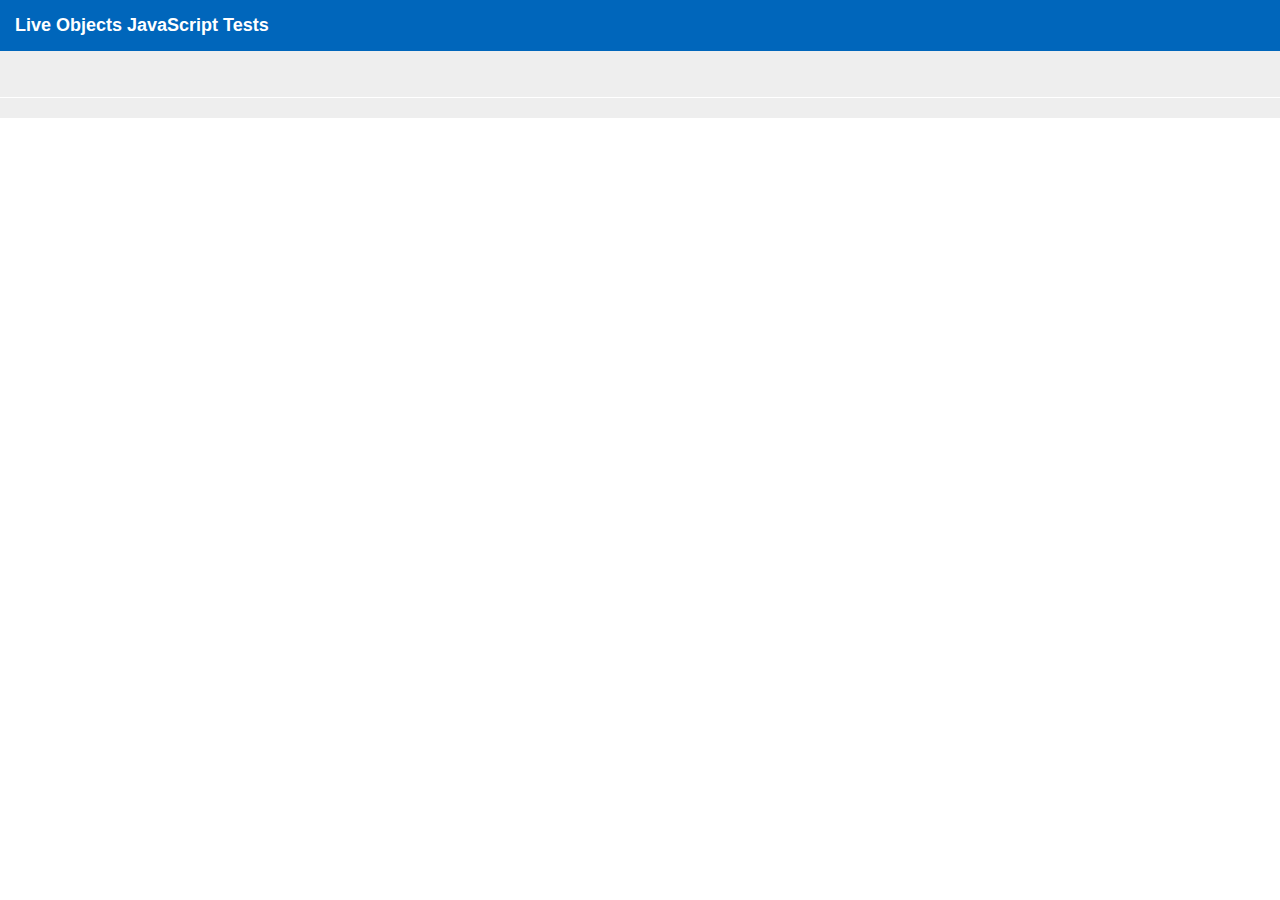
<file: static/test/live.html>
<html>
    <head>
        <script src="/static/js/lib/jquery.js"></script>
        <link media="screen" href="testsuite.css" type="text/css" rel="stylesheet">
        <script src="/static/test/js/testrunner.js"></script>
        <script src="/static/js/live.js"></script>
        <script>
            $(document).ready(function() {
                module("Live Dicts");
                test("Adding to Dict", function() {
                    expect(2);
                    var dict = new live.Dict();
                    dict.addPutListener(function(key, val) {
                        equals(key, "foo");
                        equals(val, "bar");
                    });
                    dict.put("foo", "bar");
                });
                test("Removing from Dict", function() {
                    var dict = new live.Dict();
                    function listener() {}
                    equals(dict.removePutListener(listener), false);
                    dict.addPutListener(listener);
                    equals(dict.removePutListener(listener), true);
                });
                module("Live Lists");
                test("Adding to List", function() {
                    expect(1);
                    var list = new live.List();
                    list.addPushListener(function(item) {
                        equals(item, "foo");
                    });
                    list.push("foo");
                });
                test("Removing listener from List", function () {
                    var list = new live.List();
                    function listener() {}
                    equals(list.removePushListener(listener), false);
                    list.addPushListener(listener);
                    equals(list.removePushListener(listener), true);

                });
                test("Remove listener on returning false", function () {
                    var list = new live.List();
                    var calls = 0;
                    list.addPushListener(function () { calls++; });
                    list.addPushListener(function () {  calls++; return 0; });
                    list.addPushListener(function() {  calls++; return false; });
                    list.push(0, 1);
                    equals(calls, 5, "The listener that returned false should be removed");
                });
                test("List.each", function () {
                    var list = new live.List(0, 1, 2);
                    var calls = 0;
                    list.each(function() { calls++; });
                    equals(calls, 3);
                    list.each(function(item, idx) {
                        equals(item, idx);
                        calls++;
                    });
                    equals(calls, 6);
                    list.each(function() {
                        calls++;
                        return false;
                    });
                    equals(calls, 7);
                });
                test("List.remove", function () {
                    var removed = 0;
                    var list = new live.List();
                    var obj1 = {key:"val"};
                    var obj2 = {key:"val2"};
                    var obj3 = {key:"val"};
                    list.addRemoveListener(function(item) {
                        equals(item, obj1);
                        removed++;
                    });
                    list.push(obj1, obj2, obj3);
                    list.remove(obj1);
                    equals(list.store.length, 2);
                    list.remove(obj1);
                    equals(list.store.length, 2);
                    equals(removed, 1);
                });
            });
        </script>
    </head>
    <body>
        <h1>Live Objects JavaScript Tests</h1>
        <h2 id="banner"></h2>
        <h2 id="userAgent"></h2>
        <ol id="tests"></ol>
        <div id="main"></div>
    </body>
</html>
</file>
<file: static/test/testsuite.css>
body, div, h1 { font-family: 'trebuchet ms', verdana, arial; margin: 0; padding: 0 }
body {font-size: 10pt; }
h1 { padding: 15px; font-size: large; background-color: #06b; color: white; }
h1 a { color: white; }
h2 { padding: 10px; background-color: #eee; color: black; margin: 0; font-size: small; font-weight: normal }

.pass { color: green; } 
.fail { color: red; } 
p.result { margin-left: 1em; }

#banner { height: 2em; border-bottom: 1px solid white; }
h2.pass { background-color: green; }
h2.fail { background-color: red; }

div.testrunner-toolbar { background: #eee; border-top: 1px solid black; padding: 10px; }

ol#tests > li > strong { cursor:pointer; }

div#fx-tests h4 {
	background: red;
}

div#fx-tests h4.pass {
	background: green;
}

div#fx-tests div.box {
	background: red url(data/cow.jpg) no-repeat;
	overflow: hidden;
	border: 2px solid #000;
}

div#fx-tests div.overflow {
	overflow: visible;
}

div.inline {
	display: inline;
}

div.autoheight {
	height: auto;
}

div.autowidth {
	width: auto;
}

div.autoopacity {
	opacity: auto;
}

div.largewidth {
	width: 100px;
}

div.largeheight {
	height: 100px;
}

div.largeopacity {
	filter: progid:DXImageTransform.Microsoft.Alpha(opacity=100);
}

div.medwidth {
	width: 50px;
}

div.medheight {
	height: 50px;
}

div.medopacity {
	opacity: 0.5;
	filter: progid:DXImageTransform.Microsoft.Alpha(opacity=50);
}

div.nowidth {
	width: 0px;
}

div.noheight {
	height: 0px;
}

div.noopacity {
	opacity: 0;
	filter: progid:DXImageTransform.Microsoft.Alpha(opacity=0);
}

div.hidden {
	display: none;
}

div#fx-tests div.widewidth {
	background-repeat: repeat-x;
}

div#fx-tests div.wideheight {
	background-repeat: repeat-y;
}

div#fx-tests div.widewidth.wideheight {
	background-repeat: repeat;
}

div#fx-tests div.noback {
	background-image: none;
}

div.chain, div.chain div { width: 100px; height: 20px; position: relative; float: left; }
div.chain div { position: absolute; top: 0px; left: 0px; }

div.chain.test { background: red; }
div.chain.test div { background: green; }

div.chain.out { background: green; }
div.chain.out div { background: red; display: none; }

div#show-tests * { display: none; }
</file>
